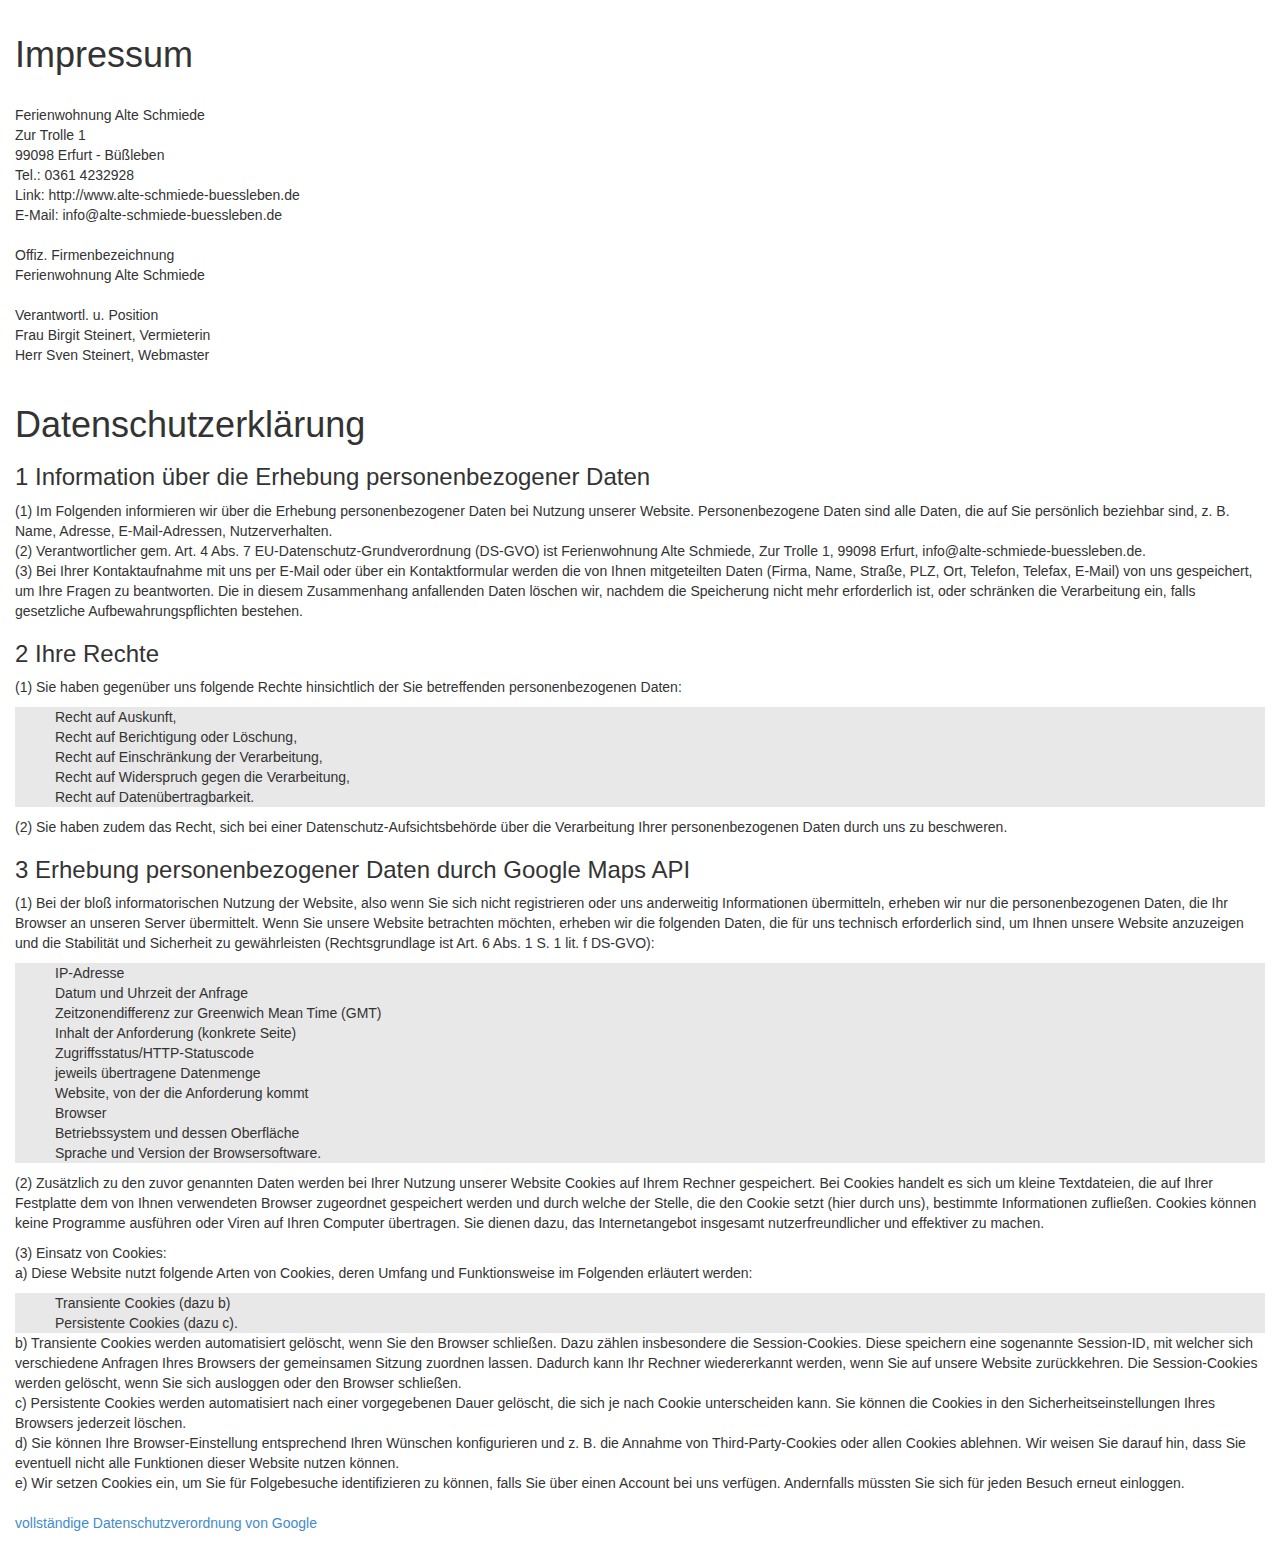
<file: datenschutz.html>
<!DOCTYPE html>
<html>
<head>

<link href="css/bootstrap.min.css" rel="stylesheet" type="text/css" media="all">
<title>Impressum | Datenschutz</title>

<style>

table, td, th {    
    border: 1px solid #ddd;
    text-align: left;
}

table {
    border-collapse: collapse;
    width: 100%;
}

th, td {
    padding: 15px;
}


body {
margin:0;
padding: 15px;
}

ul {
    list-style-type: none;
    margin: 0;
    padding: 50;
    background-color: #e8e8e8;
}

</style>
</head>

<body>



<div>
<h1>Impressum</h1>
  <br>
  

Ferienwohnung Alte Schmiede
<br>
Zur Trolle 1
<br>
99098 Erfurt -  B&uuml;&szlig;leben
<br>
Tel.: 0361 4232928
<br>

Link: http://www.alte-schmiede-buessleben.de
<br>
E-Mail: info@alte-schmiede-buessleben.de
<br><br>
Offiz. Firmenbezeichnung
<br>
Ferienwohnung Alte Schmiede
<br><br>
Verantwortl. u. Position
<br>
Frau Birgit Steinert, Vermieterin <br>
Herr Sven Steinert, Webmaster

<br><br>

<div class="justify" class="content">
                           <h1>Datenschutzerkl&auml;rung</h1>
               <h3> 1 Information &uuml;ber die Erhebung personenbezogener Daten</h3>
               <p>(1) Im Folgenden informieren wir &uuml;ber die Erhebung personenbezogener Daten bei Nutzung unserer Website. Personenbezogene Daten sind alle Daten, die auf Sie pers&ouml;nlich beziehbar sind, z. B. Name, Adresse, E-Mail-Adressen, Nutzerverhalten.<br>
               (2) Verantwortlicher gem. Art. 4 Abs. 7 EU-Datenschutz-Grundverordnung (DS-GVO) ist Ferienwohnung Alte Schmiede, Zur Trolle 1, 99098            Erfurt, info@alte-schmiede-buessleben.de. <br>
               (3) Bei Ihrer Kontaktaufnahme mit uns per E-Mail oder &uuml;ber ein Kontaktformular werden die von Ihnen mitgeteilten Daten (Firma, Name, Stra&szlig;e, PLZ, Ort, Telefon, Telefax, E-Mail) von uns gespeichert, um Ihre Fragen zu beantworten. Die in diesem Zusammenhang anfallenden Daten l&ouml;schen wir, nachdem die Speicherung nicht mehr erforderlich ist, oder schr&auml;nken die Verarbeitung ein, falls gesetzliche Aufbewahrungspflichten bestehen.<br>
               </p>
               <h3> 2 Ihre Rechte</h3>
               <p>(1) Sie haben gegen&uuml;ber uns folgende Rechte hinsichtlich der Sie betreffenden personenbezogenen Daten:
                   <ul class="legal-sections">
                       <li>Recht auf Auskunft,</li>
                       <li>Recht auf Berichtigung oder L&ouml;schung,</li>
                       <li>Recht auf Einschr&auml;nkung der Verarbeitung,</li>
                       <li>Recht auf Widerspruch gegen die Verarbeitung,</li>
                       <li>Recht auf Daten&uuml;bertragbarkeit.</li>
                   </ul>
               </p>
                              <p>(2) Sie haben zudem das Recht, sich bei einer Datenschutz-Aufsichtsbeh&ouml;rde &uuml;ber die Verarbeitung Ihrer personenbezogenen Daten durch uns zu beschweren.</p>
                              <h3> 3 Erhebung personenbezogener Daten durch Google Maps API</h3> 
               <p>(1) Bei der blo&szlig; informatorischen Nutzung der Website, also wenn Sie sich nicht registrieren oder uns anderweitig Informationen &uuml;bermitteln, erheben wir nur die personenbezogenen Daten, die Ihr Browser an unseren Server &uuml;bermittelt. Wenn Sie unsere Website betrachten m&ouml;chten, erheben wir die folgenden Daten, die f&uuml;r uns technisch erforderlich sind, um Ihnen unsere Website anzuzeigen und die Stabilit&auml;t und Sicherheit zu gew&auml;hrleisten (Rechtsgrundlage ist Art. 6 Abs. 1 S. 1 lit. f DS-GVO):<br>
                   <ul class="legal-sections">
                       <li>IP-Adresse</li>
                       <li>Datum und Uhrzeit der Anfrage</li>
                       <li>Zeitzonendifferenz zur Greenwich Mean Time (GMT)</li>
                       <li>Inhalt der Anforderung (konkrete Seite)</li>
                       <li>Zugriffsstatus/HTTP-Statuscode</li>
                       <li>jeweils &uuml;bertragene Datenmenge</li>
                       <li>Website, von der die Anforderung kommt</li>
                       <li>Browser</li>
                       <li>Betriebssystem und dessen Oberfl&auml;che</li>
                       <li>Sprache und Version der Browsersoftware.</li>
                   </ul>
               </p>
               <p>(2) Zus&auml;tzlich zu den zuvor genannten Daten werden bei Ihrer Nutzung unserer Website Cookies auf Ihrem Rechner gespeichert. Bei Cookies handelt es sich um kleine Textdateien, die auf Ihrer Festplatte dem von Ihnen verwendeten Browser zugeordnet gespeichert werden und durch welche der Stelle, die den Cookie setzt (hier durch uns), bestimmte Informationen zuflie&szlig;en. Cookies k&ouml;nnen keine Programme ausf&uuml;hren oder Viren auf Ihren Computer &uuml;bertragen. Sie dienen dazu, das Internetangebot insgesamt nutzerfreundlicher und effektiver zu machen.</p>
               <p>(3) Einsatz von Cookies:<br>
               a)     Diese Website nutzt folgende Arten von Cookies, deren Umfang und Funktionsweise im Folgenden erl&auml;utert werden:<br>
               <ul class="legal-sections">
                   <li>Transiente Cookies (dazu b)</li>
                   <li>Persistente Cookies (dazu c).</li>
               </ul>
               b)     Transiente Cookies werden automatisiert gel&ouml;scht, wenn Sie den Browser schlie&szlig;en. Dazu z&auml;hlen insbesondere die Session-Cookies. Diese speichern eine sogenannte Session-ID, mit welcher sich verschiedene Anfragen Ihres Browsers der gemeinsamen Sitzung zuordnen lassen. Dadurch kann Ihr Rechner wiedererkannt werden, wenn Sie auf unsere Website zur&uuml;ckkehren. Die Session-Cookies werden gel&ouml;scht, wenn Sie sich ausloggen oder den Browser schlie&szlig;en.<br>
               c)     Persistente Cookies werden automatisiert nach einer vorgegebenen Dauer gel&ouml;scht, die sich je nach Cookie unterscheiden kann. Sie k&ouml;nnen die Cookies in den Sicherheitseinstellungen Ihres Browsers jederzeit l&ouml;schen.<br>
               d)     Sie k&ouml;nnen Ihre Browser-Einstellung entsprechend Ihren W&uuml;nschen konfigurieren und z. B. die Annahme von Third-Party-Cookies oder allen Cookies ablehnen. Wir weisen Sie darauf hin, dass Sie eventuell nicht alle Funktionen dieser Website nutzen k&ouml;nnen.<br>
               e)     Wir setzen Cookies ein, um Sie f&uuml;r Folgebesuche identifizieren zu k&ouml;nnen, falls Sie &uuml;ber einen Account bei uns verf&uuml;gen. Andernfalls m&uuml;ssten Sie sich f&uuml;r jeden Besuch erneut einloggen.
<br><br><a href="https://policies.google.com/privacy?hl=de">vollst&auml;ndige Datenschutzverordnung von Google</a>
			   </p>
               </div>



</div>




</body>
</html>
</file>
